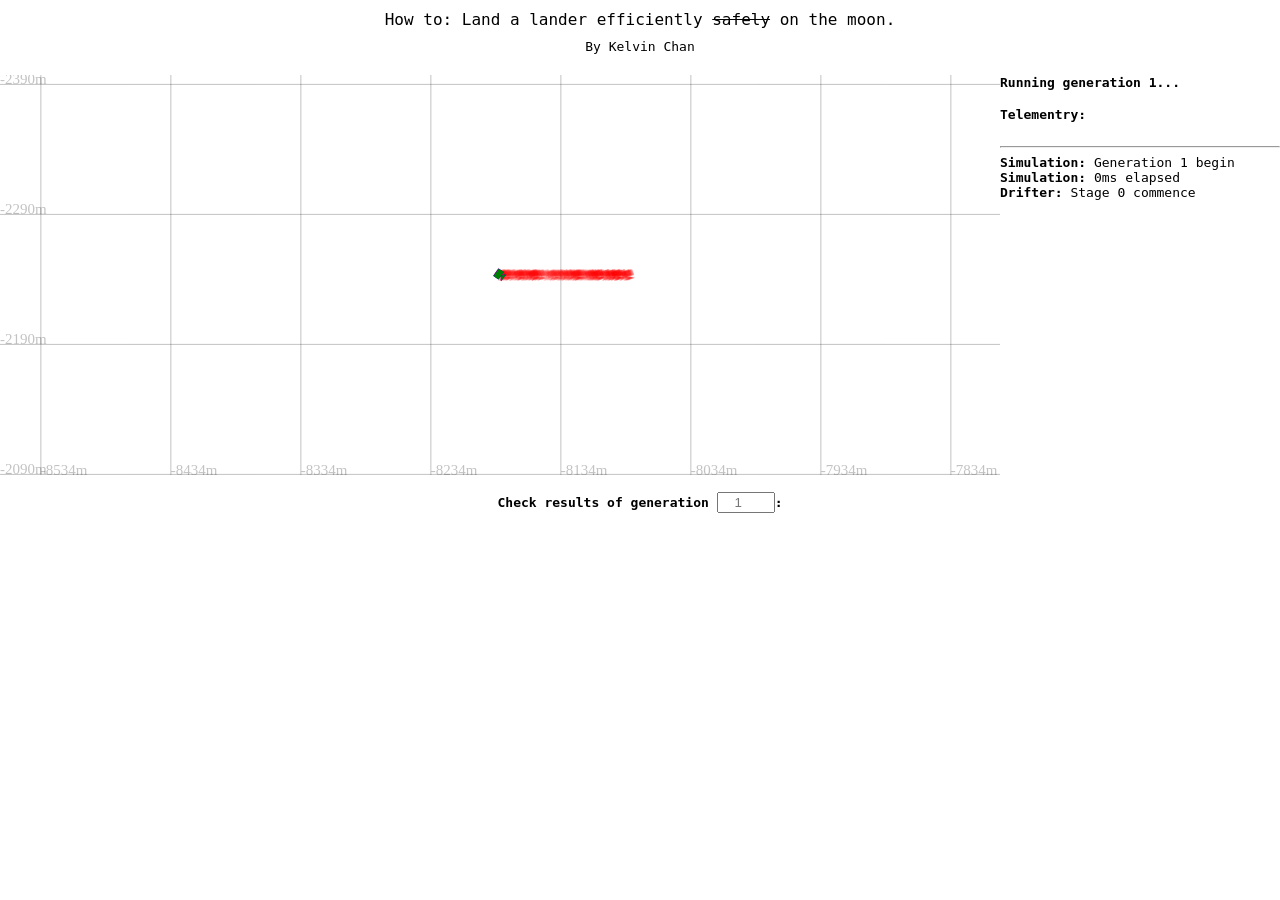
<file: ai-lunar-lander/index.html>
<!DOCTYPE html>
<html>
    <head>
        <title>Lander 101</title>
        <!--graph-->
        <link rel="stylesheet" href="./src/index.css">
        <!--Telementry-->
        <script src="./src/telementry.js"></script>
        <!--Other stuff-->
        <script src="./src/lib/neataptic.js"></script>
    </head>
    <body>
        <div class="simulation">
            <div class="title">
                <div style="font-size: large; margin-top: 10px">How to: Land a lander efficiently <s>safely</s> on the moon.</div>
                <div style="margin-top: 10px;">By Kelvin Chan</div>
            </div>
            <canvas></canvas>
            
            <div class="genomeStats">
                <h4>Check results of generation <input type="number" placeholder="1" class="generation-view">:</h4>
                <br><br>
                <div class="results">
                </div>
            </div>
            <div class="controls">
                <div class="currentGeneration">
                    Running generation 1...
                </div>
                <h4>Telementry:</h4>
                <div class="telementrywindow">
                
                </div>
            </div>
        </div>
        <!--Popups-->
        <!--Master script-->
        <script src="./src/main.js" type="module"></script>
    </body>
</html>
</file>
<file: ai-lunar-lander/src/index.css>
:root{
    --background-color:#fff;
    --text-color:#000;
    --popup-veil:rgba(0,0,0,0.5);
}
html,body{
    padding:0;
    margin:0;
    width:100%;
    height:100%;
}
div.simulation{
    width:100vw;
    height:100vh;
    margin:0;
    padding:0;
    display:grid;
    grid-template-columns: 1000px calc(100vw - 1000px);
    grid-template-rows: 75px 400px calc(100vh - 475px  );
}
div.simulation > *{
    width: 100% !important;
    height: 100% !important;
    font-family: monospace;
}
div.title{
    grid-row: 1/2;
    grid-column: 1/-1;
    text-align:center;
}
canvas{
    grid-column-start: 1;
    grid-column-end: 2;
    grid-row-start: 2;
    grid-row-end: 3;
}
.controls{
    grid-row: 2/3;
    grid-column: 2/3;
    display:flex;
    flex-direction: column;
}
.controls .currentGeneration{
    font-weight: 600;
}
.generation-view{
    text-align: center;
    width:50px
}
.genomeStats{
    grid-row: -1/-2;
    grid-column: 1/-1;
    text-align:center;
}
div.results{
    display:flex;
    flex-direction: row;
}
div.results > div{
    flex-grow: 1;
}

.popup{
    position:absolute;
    display:none;
    margin:0;
    width:80vw;
    height:80vh;
    top: 10vh;
    left: 10vw;
}
.popup.shown{
    display: block;
    background: #fff;
    border: 1px solid #000;
}
.popup.shown::after{
    content:"";
    position: fixed;
    top:0;
    left:0;
    width:100vw;
    height:100vh;
    background-color: rgba(0,0,0,0.5);
    z-index:-1;
}
.telementrywindow{
    overflow-y: scroll;
    flex:1;
}
</file>
